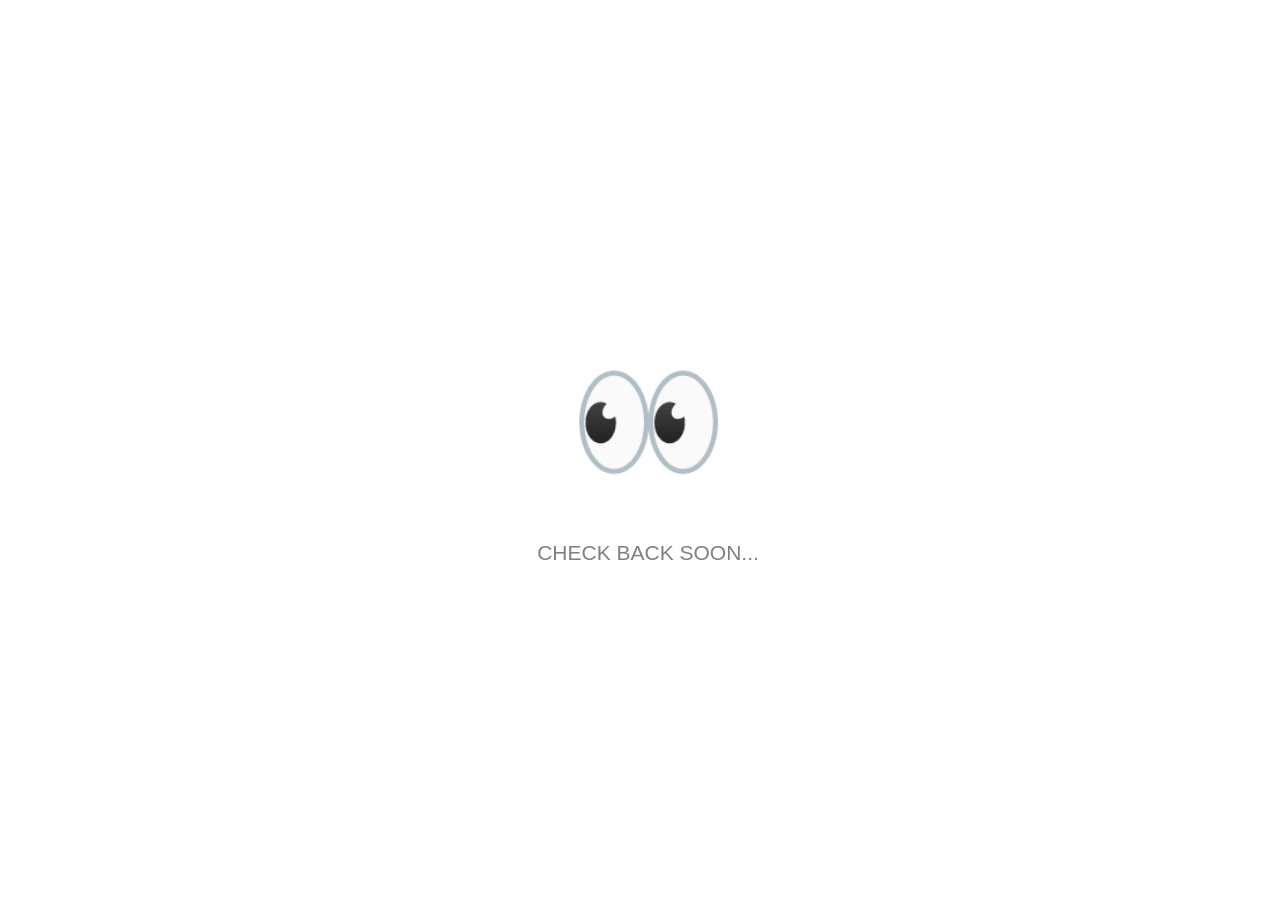
<file: index.html>
<!DOCTYPE html>
<html>
<head>
  <title>Check back soon...</title>
  <style type="text/css">
    html {
        font-size: 62.5%;
    }
    body {
        background-color: #fff;
        color: #000;
        font-family: helvetica, arial, sans-serif;
        font-size: 1.4em;
        line-height: 1.5;
    }
    .centered {
      position: fixed;
      top: 50%;
      left: 50%;
      transform: translate(-50%, -50%);
    }
    .emoji {
      font-size: 9em;
      text-align: center;
    }
    .text {
      font-size: 1.5em;
      text-transform: uppercase;
      color: grey;
    }
  </style>
</head>
<body class="centered">
  <div class="emoji">👀</div>
  <p class="text">Check back soon...</p>
</body>
</html>
</file>
